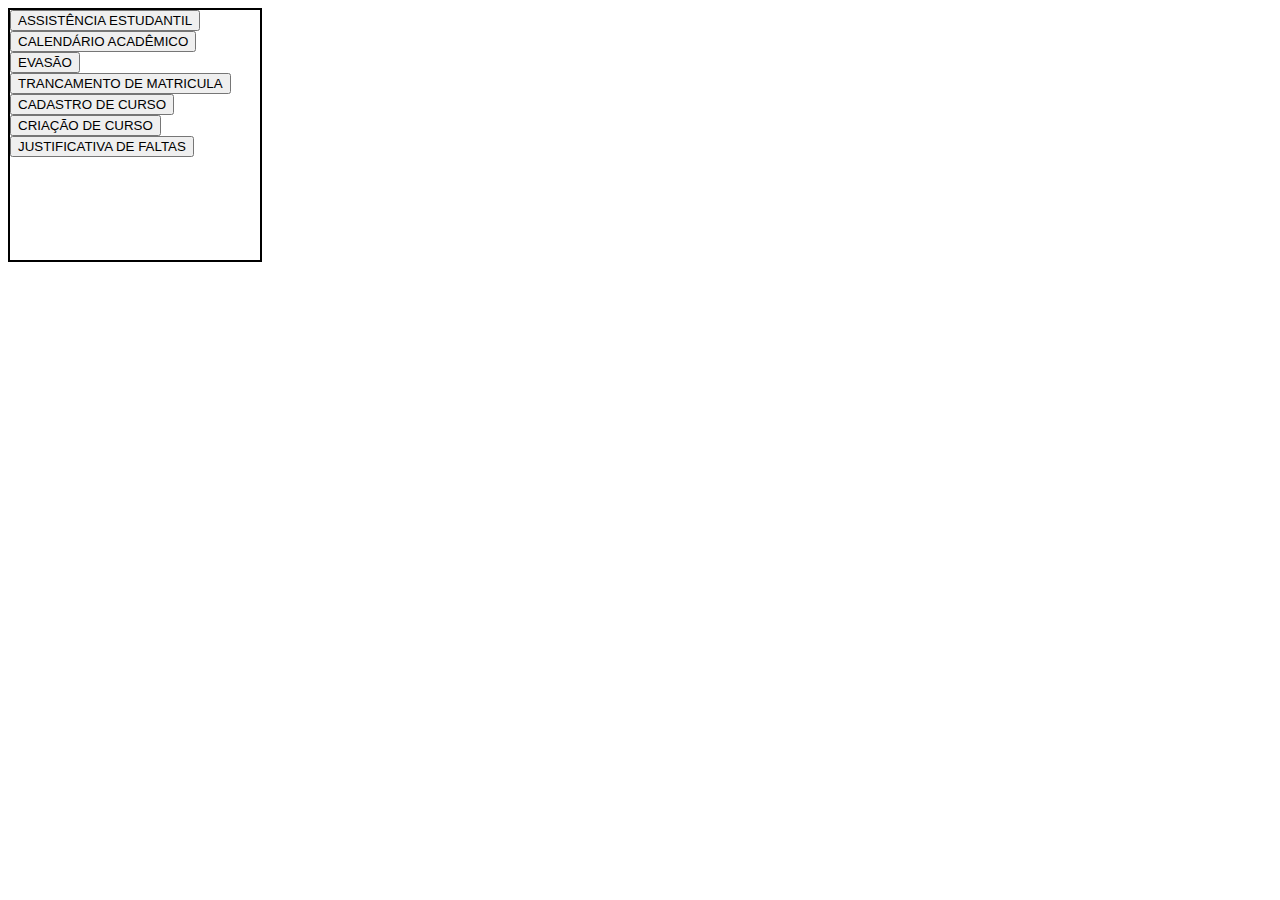
<file: front_endProject/_acesso/index.html>
<!DOCTYPE html>
<html>
    <head>
        <meta charset="UTF-8">
        <meta name="viewport" content="width=device-width, initial-scale=1.0">
        <link href="index.css" rel="stylesheet">
        <title>home</title>
        <script href="script.js" type="text/javascript"></script>
    </head>

    <body>
        <main>
            <div class="acessos">
                <a href="http://mapeamentoacademico.ifmt.edu.br/AssistenciaEstudantil/#list"><button class="assistencia">ASSISTÊNCIA ESTUDANTIL</button></a>
                
                <a href="http://mapeamentoacademico.ifmt.edu.br/CalendarioAcademico/"><button class="calendario">CALENDÁRIO ACADÊMICO</button></a>
                
                <a href="http://mapeamentoacademico.ifmt.edu.br/Evasao/"><button class="evasao">EVASÃO</button></a>
                
                <a href="http://mapeamentoacademico.ifmt.edu.br/TrancamentoDeMatricula/"><button class="trancamento">TRANCAMENTO DE MATRICULA</button></a>
                
                <a href="http://mapeamentoacademico.ifmt.edu.br/CadastroDeCurso/"><button class="cadastro">CADASTRO DE CURSO</button></a>
                
                <a href="http://mapeamentoacademico.ifmt.edu.br/CriacaoDeCurso/"><button class="criacao">CRIAÇÃO DE CURSO</button></a>
                
                <a href="http://mapeamentoacademico.ifmt.edu.br/JustificativaDeFaltas/"><button class="justificativa">JUSTIFICATIVA DE FALTAS</button></a>
            </div>
        </main>
    </body>

</html>
</file>
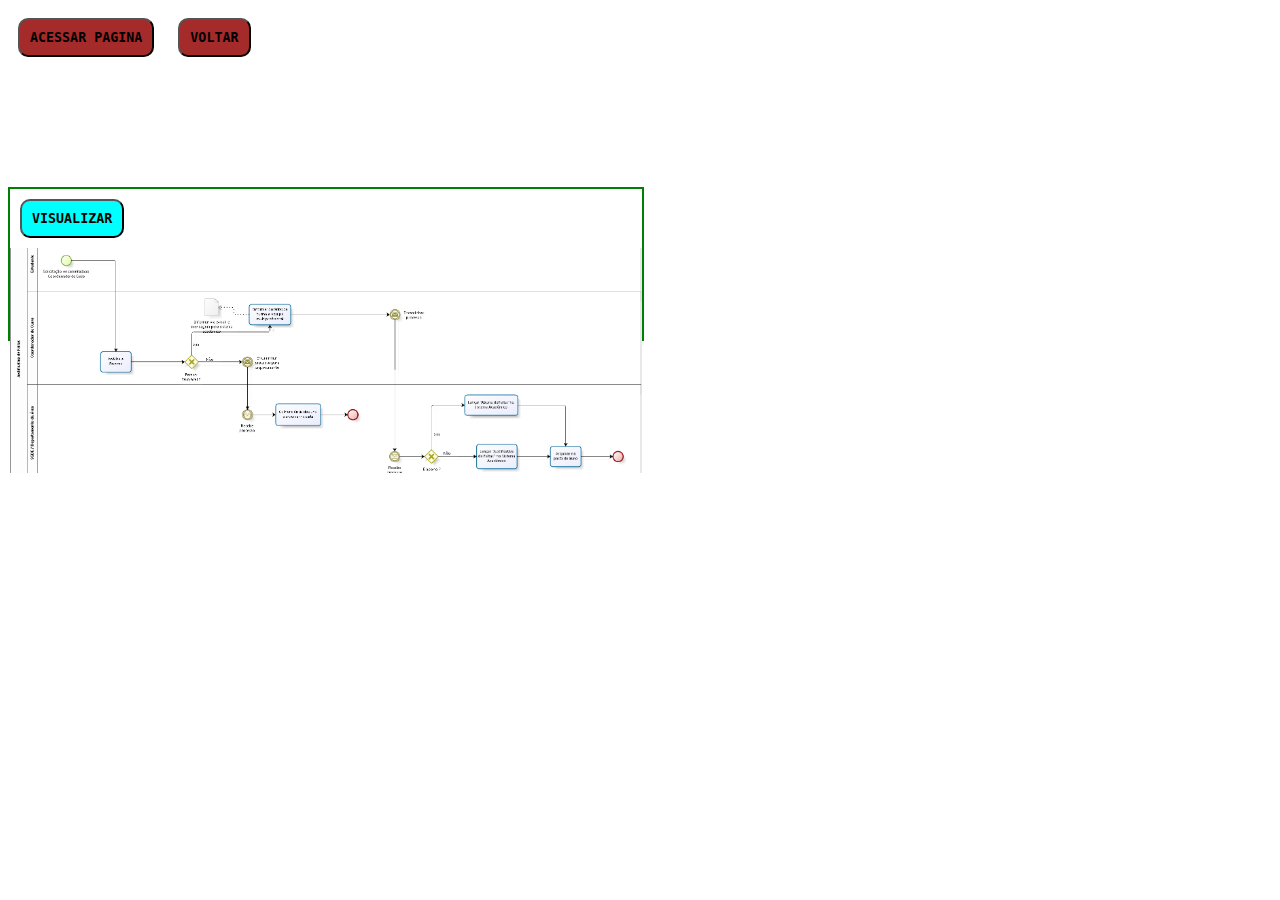
<file: front_endProject/_acesso/justificativa_faltas/index.html>
<!DOCTYPE html>
<html>
    <head>
    <link href="../acess.css" rel="stylesheet">
    <title>JUSTIFICATIVA DE FALTAS</title>
    </head>
    
    <body>
        
        <button class="assistencia2">
            <a href="" onClick="javascript:window.open('http://mapeamentoacademico.ifmt.edu.br/JustificativaDeFaltas/', 'popup') ;return false">ACESSAR PAGINA</a>
        </button>
        <button class="assistencia2">
            <a href="../index_desktop.html">VOLTAR</a>
        </button>
        
        <div class="assistencia">
            <button class="assistencia">
            <a href="" onClick="javascript:window.open('images/diagrama_fluxo.bmp', 'popup') ;return false">VISUALIZAR</a>
            </button>
            <img class="assistencia" src="images/diagrama_fluxo.bmp">
        </div>
    </body>
</html>
</file>
<file: front_endProject/_acesso/index.css>
/* DIV DOS ACESSOS LINKS */

.acessos {
    width: 250px;
    height: 250px;
    border: 2px solid black;
}

/* ACESSOS LINKS */ 

button {
    position: relative;
}
</file>
<file: front_endProject/_acesso/acess.css>
img {
    width: 100%;
}
a {
    font-weight: bold;
    font-family: monospace;
    color: black;
    text-decoration: none;
}
a:hover {
    font-family: serif;
}

button {
    padding: 10px;
    margin: 10px;
    border-radius: 10px;
}

/* ASSISTENCIA */

img.assistencia {
    
}
div.assistencia {
    height: 150px;
    width: 50%;
    border: 2px solid green;
    position: relative;
    top: 120px;
}
div.assistencia:hover {
    border: 4px solid red;
}

button.assistencia {
    background-color: aqua;
}
button.assistencia2 {
    background-color: brown;
}
</file>
